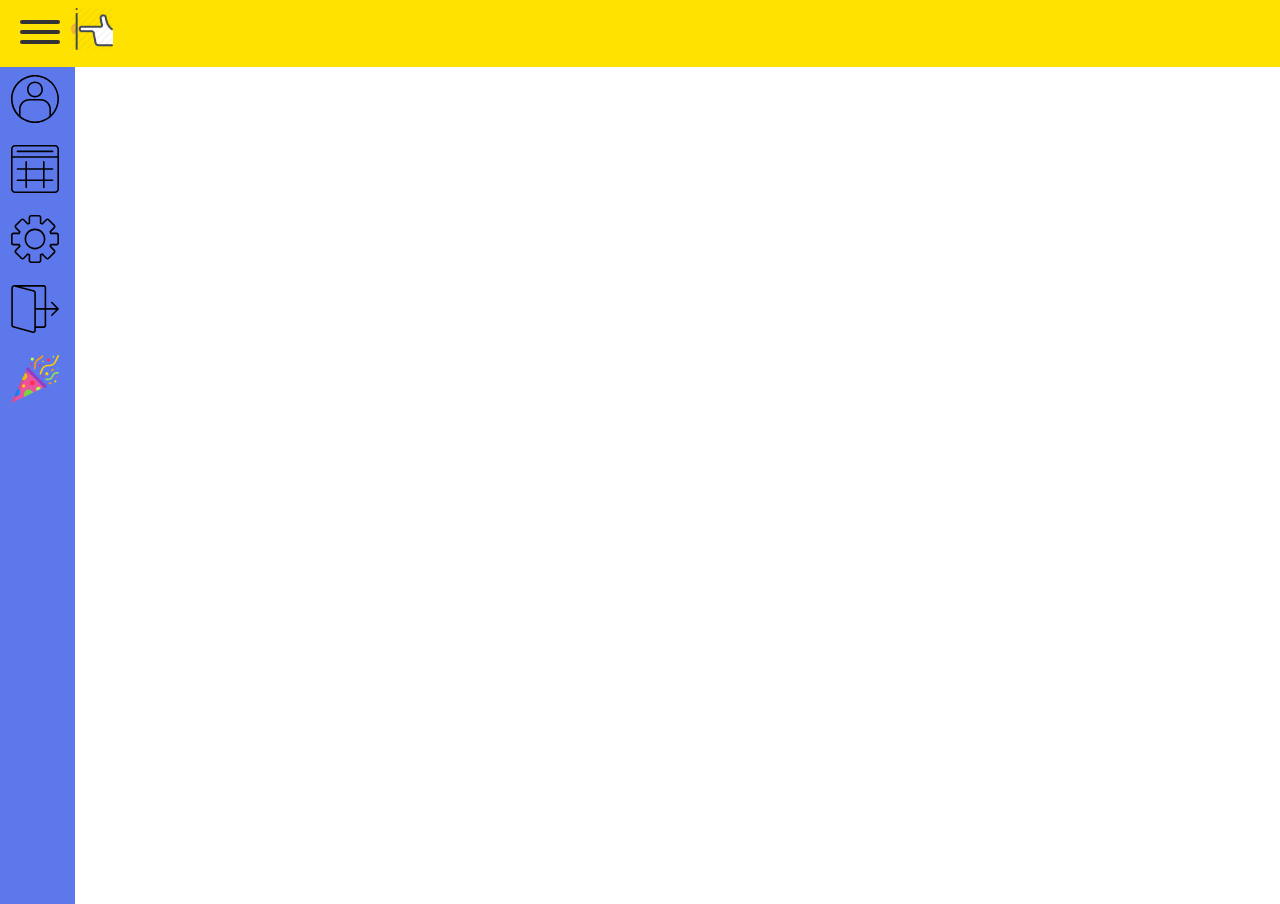
<file: menu_1/index.html>
<!DOCTYPE html>
<html lang="en">
<head>
	<meta charset="UTF-8">
	<title>#freeFESTU</title>
	<!-------------------------------------JS LIB------------------------------------------>
	<script src="https://ajax.googleapis.com/ajax/libs/jquery/3.3.1/jquery.min.js"></script>
	<script type="text/javascript"  src="js/script.js"></script>
	<!--------------------------------------CSS-------------------------------------------->
	<link rel="stylesheet" type="text/css" href="css/leftmenu.css">
	<link rel="stylesheet" href="css/main.css">
	<link rel="stylesheet" href="css/hamburgers.css">
</head>
<body>
	<!--===Burger====-->
	<div class="header">
		<img id="gamburger-img" src="img/gamb.png">
		<div class="hamburger hamburger--spin slide">
			<div class="hamburger-box">
				<div class="hamburger-inner">
				</div>
			</div>
		</div>
	</div>
	<!--=============-->


	<!--==LEFTMENU===-->
	<div class="hidden hidden-ready">
		<!--===ListColumn===-->
		<div class="menu-list">
            <ul>
                <li><a href="#webapp">Аккаунт</a></li>
                <li><a href="#machinelearning">Заказы</a></li>
                <li><a href="#gamedev">Настройки</a></li>
                <li><a href="#model">Выйти</a></li>
                <li><a href="#graph">Андрей, с наступающим!</a></li>
            </ul>
        </div>
        <!--===ImgColumn===-->        
        <div class="menu-img">
            <img src="img/user.svg" alt="">
            <img src="img/event.svg" alt="">
            <img src="img/setting.svg" alt="">
            <img src="img/exit.svg" alt="">
            <img src="img/confetti.svg" alt="">
        </div> 
    </div>

    <!--include-->
    <script src="js/gamburger.js"></script>
</body>
</html>
</file>
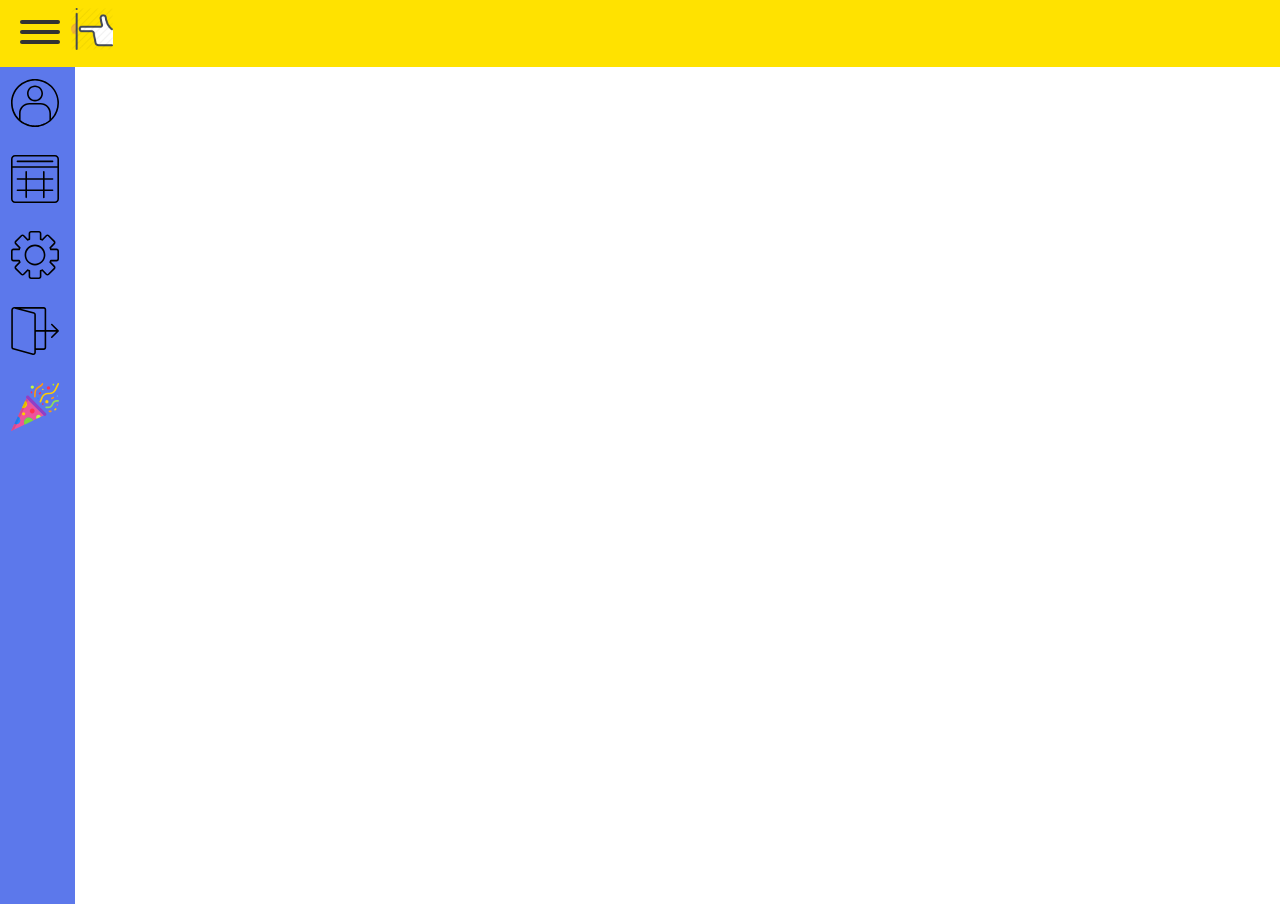
<file: menu_2/index.html>
<!DOCTYPE html>
<html lang="en">
<head>
	<meta charset="UTF-8">
	<title>#freeFESTU</title>

    <script src="https://cdnjs.cloudflare.com/ajax/libs/materialize/1.0.0/js/materialize.min.js"></script>
	<!-------------------------------------JS LIB------------------------------------------>
	<script src="https://ajax.googleapis.com/ajax/libs/jquery/3.3.1/jquery.min.js"></script>
	<script type="text/javascript"  src="js/script.js"></script>
	<!--------------------------------------CSS-------------------------------------------->
	<link rel="stylesheet" type="text/css" href="css/leftmenu.css">
	<link rel="stylesheet" href="css/main.css">
	<link rel="stylesheet" href="css/hamburgers.css">
	<link rel="stylesheet" href="css/style.css">

</head>
<body>
	<!--===Burger====-->
	<div class="header">
		<img id="gamburger-img" src="img/gamb.png">
		<div class="hamburger hamburger--spin slide">
			<div class="hamburger-box">
				<div class="hamburger-inner">
				</div>
			</div>
		</div>
	</div>
	<!--=============-->


	<!--==LEFTMENU===-->
	<div class="hidden hidden-ready">
		<!--===ListColumn===-->
		<div class="menu-list">
            <ul class="mainmenu">


				<li>
					<img src="images/user.png" alt="User icon" class="icon"><span>Account<span>
				</li>

				<ul class="submenu">
					<li><span>Basics</span></li>
					<li><span>Picture</span></li>
					<li><span>Go Premium</span></li>
				</ul>

				<li>
					<img src="images/envelope.png" alt="Envelope icon" class="icon"><span>Messages</span><div class="messages"></div>
				</li>
				<ul class="submenu">
					<li><span>New</span></li>
					<li><span>Sent</span></li>
					<li><span>Trash</span></li>
				</ul>
					<li><img src="images/cog.png" alt="Cog icon" class="icon"><span>Settings</span>
					</li>
				<ul class="submenu">
					<li><span>Language</span></li>
					<li><span>Password</span></li>
					<li><span>Notifications</span></li>
					<li><span>Privacy</span></li>
					<li><span>Payments</span></li>
				</ul>

		<li><img src="images/key.png" alt="Key icon" class="icon"><span>Logout</span></li>
	</ul>


        </div>
        <!--===ImgColumn===-->        
        <div class="menu-img">
            <img src="img/user.svg" alt="">
            <img src="img/event.svg" alt="">
            <img src="img/setting.svg" alt="">
            <img src="img/exit.svg" alt="">
            <img src="img/confetti.svg" alt="">
        </div> 
    </div>

    <!--include-->
    <script src="js/gamburger.js"></script>
</body>
</html>
</file>
<file: menu_1/css/leftmenu.css>
.hidden {
    height:93vh;
    width:375px;
    display:flex;
    z-index:2;
    position:absolute;
    left:-300px;
    transition-property: margin-left;
    transition-duration: 0.8s;
    transition-delay: 0.2s;
    /*---Menu Style---*/
    background:#fcc200;
    color:#000;
    font-size:1.5em;
    font-family: Arial, sans-serif;
}

.hidden-ready:hover { 
    margin-left: 300px;
    transition-delay: 1.1s;
}

/*
@media screen and (max-height: 430px) {
    body {
        background-color: #444;
    }
}
*/

/*recolor*/
.menu-img{
    transition-property: background-color;
    transition-duration: 3s;
}
.menu-img:hover{
    background-color:red;
}
/**/

/*--Menu list block--*/
.menu-list {
    width:300px;
    height:93vh;
    display: flex;
    border-top:1px solid #413b3b;
}

.menu-list ul{
    padding:0;
    margin:15px 5px;
}

.menu-list > ul > li > a{
    text-decoration: none;
    color:black;
    font-size:1.5rem;
}
/**/

.menu-list > ul > li{
    list-style: none;
    margin-bottom: 43px;
}

.menu-img {
    width:75px;
    height:93vh;
    background-color:#5c78eb;
}

.menu-img img {
    width:48px;
    margin:8px 11px;
}
</file>
<file: menu_1/css/main.css>
*{
	box-sizing: border-box;
}

body {
    margin:0;
    padding:0;
}

.header {
	background: rgb(255, 226, 0);
	width: 100%;
	height: 67px;
	padding: 5px;
}
#gamburger-img{
	 width:42px; 
	 position: absolute; 
	 left:71px; 
	 transform: rotate(270deg) scale(1,-1); 
	 margin-top: 3px;
}
</file>
<file: menu_1/css/hamburgers.css>
code {
  display: inline-block;
}
code,
.hamburger {
  vertical-align: middle;
}
.hamburger {
  padding: 15px 15px;
  display: inline-block;
  cursor: pointer;
  transition-property: opacity, filter;
  transition-duration: 0.15s;
  transition-timing-function: linear;
  font: inherit;
  color: inherit;
  text-transform: none;
  background-color: transparent;
  border: 0;
  margin: 0;
  overflow: visible; }
  .hamburger:hover {
    opacity: 0.7; }
  .hamburger.is-active:hover {
    opacity: 0.7; }
  .hamburger.is-active .hamburger-inner,
  .hamburger.is-active .hamburger-inner::before,
  .hamburger.is-active .hamburger-inner::after {
    background-color: #333; }

.hamburger-box {
  width: 40px;
  height: 24px;
  display: inline-block;
  position: relative; }

.hamburger-inner {
  display: block;
  top: 50%;
  margin-top: -2px; }
  .hamburger-inner, .hamburger-inner::before, .hamburger-inner::after {
    width: 40px;
    height: 4px;
    background-color: #333;
    border-radius: 4px;
    position: absolute;
    transition-property: transform;
    transition-duration: 0.15s;
    transition-timing-function: ease; }
  .hamburger-inner::before, .hamburger-inner::after {
    content: "";
    display: block; }
  .hamburger-inner::before {
    top: -10px; }
  .hamburger-inner::after {
    bottom: -10px; }


   /* Spin
   */
.hamburger--spin .hamburger-inner {
  transition-duration: 0.45s;
  transition-timing-function: cubic-bezier(0.55, 0.055, 0.675, 0.19); }
  .hamburger--spin .hamburger-inner::before {
    transition: top 0.1s 0.45s ease-in, opacity 0.1s ease-in; }
  .hamburger--spin .hamburger-inner::after {
    transition: bottom 0.1s 0.45s ease-in, transform 0.42s cubic-bezier(0.55, 0.055, 0.675, 0.19); }

.hamburger--spin.is-active .hamburger-inner {
  transform: rotate(225deg);
  transition-delay: 0.12s;
  transition-timing-function: cubic-bezier(0.215, 0.61, 0.355, 1); }
  .hamburger--spin.is-active .hamburger-inner::before {
    top: 0;
    opacity: 0;
    transition: top 0.1s ease-out, opacity 0.1s 0.12s ease-out; }
  .hamburger--spin.is-active .hamburger-inner::after {
    bottom: 0;
    transform: rotate(-90deg);
    transition: bottom 0.1s ease-out, transform 0.22s 0.12s cubic-bezier(0.215, 0.61, 0.355, 1); }
</file>
<file: menu_2/css/leftmenu.css>
.hidden {
    height:93vh;
    width:375px;
    display:flex;
    z-index:2;
    position:absolute;
    left:-300px;
    transition-property: margin-left;
    transition-duration: 0.8s;
    transition-delay: 0.2s;
    /*---Menu Style---*/
    background:#fcc200;
    color:#000;
    font-size:1.2em;
    font-family: Arial, sans-serif;
}

.hidden-ready:hover { 
    margin-left: 300px;
    transition-delay: 1.1s;
}

/*
@media screen and (max-height: 430px) {
    body {
        background-color: #444;
    }
}
*/

/*recolor*/
.menu-img{
    transition-property: background-color;
    transition-duration: 3s;
}
.menu-img:hover{
    background-color:red;
}
/**/

/*--Menu list block--*/
.menu-list {
    width:300px;
    height:93vh;
    display: flex;
}
.menu-list ul li{
    list-style: none;
}
.menu-img {
    width:75px;
    height:93vh;
    background-color:#5c78eb;
}

.menu-img img {
    width:48px;
    margin:11.5px 11px;
}
</file>
<file: menu_2/css/main.css>
*{
	box-sizing: border-box;
}

body {
    margin:0;
    padding:0;
    font-family: "Montserrat", sans-serif;
    overflow: hidden;
    background-color: #fff;
}

.header {
	background: rgb(255, 226, 0);
	width: 100%;
	height: 67px;
	padding: 5px;
}
#gamburger-img{
	 width:42px; 
	 position: absolute; 
	 left:71px; 
	 transform: rotate(270deg) scale(1,-1); 
	 margin-top: 3px;
}
</file>
<file: menu_2/css/hamburgers.css>
code {
  display: inline-block;
}
code,
.hamburger {
  vertical-align: middle;
}
.hamburger {
  padding: 15px 15px;
  display: inline-block;
  cursor: pointer;
  transition-property: opacity, filter;
  transition-duration: 0.15s;
  transition-timing-function: linear;
  font: inherit;
  color: inherit;
  text-transform: none;
  background-color: transparent;
  border: 0;
  margin: 0;
  overflow: visible; }
  .hamburger:hover {
    opacity: 0.7; }
  .hamburger.is-active:hover {
    opacity: 0.7; }
  .hamburger.is-active .hamburger-inner,
  .hamburger.is-active .hamburger-inner::before,
  .hamburger.is-active .hamburger-inner::after {
    background-color: #333; }

.hamburger-box {
  width: 40px;
  height: 24px;
  display: inline-block;
  position: relative; }

.hamburger-inner {
  display: block;
  top: 50%;
  margin-top: -2px; }
  .hamburger-inner, .hamburger-inner::before, .hamburger-inner::after {
    width: 40px;
    height: 4px;
    background-color: #333;
    border-radius: 4px;
    position: absolute;
    transition-property: transform;
    transition-duration: 0.15s;
    transition-timing-function: ease; }
  .hamburger-inner::before, .hamburger-inner::after {
    content: "";
    display: block; }
  .hamburger-inner::before {
    top: -10px; }
  .hamburger-inner::after {
    bottom: -10px; }


   /* Spin
   */
.hamburger--spin .hamburger-inner {
  transition-duration: 0.45s;
  transition-timing-function: cubic-bezier(0.55, 0.055, 0.675, 0.19); }
  .hamburger--spin .hamburger-inner::before {
    transition: top 0.1s 0.45s ease-in, opacity 0.1s ease-in; }
  .hamburger--spin .hamburger-inner::after {
    transition: bottom 0.1s 0.45s ease-in, transform 0.42s cubic-bezier(0.55, 0.055, 0.675, 0.19); }

.hamburger--spin.is-active .hamburger-inner {
  transform: rotate(225deg);
  transition-delay: 0.12s;
  transition-timing-function: cubic-bezier(0.215, 0.61, 0.355, 1); }
  .hamburger--spin.is-active .hamburger-inner::before {
    top: 0;
    opacity: 0;
    transition: top 0.1s ease-out, opacity 0.1s 0.12s ease-out; }
  .hamburger--spin.is-active .hamburger-inner::after {
    bottom: 0;
    transform: rotate(-90deg);
    transition: bottom 0.1s ease-out, transform 0.22s 0.12s cubic-bezier(0.215, 0.61, 0.355, 1); }
</file>
<file: menu_2/css/style.css>
/*------------ Color Palette ------------*/
/*
LIGHT ORANGE: #e4644b
DARK ORANGE: #d05942
DARK BROWN: #484141
Menu text: #f7f1e3
Submenu text: #ae9f9f
*/

/*------------ General Settings ------------*/
@import url(https://fonts.googleapis.com/css?family=Montserrat);

ul {
    width: 300px;
    list-style: none;
}

li {
    cursor: pointer;
}

/*------------ Main Menu ------------*/
.mainmenu {
    font-size: 18px;
    margin: 7px 0;
    padding: 0;
}

.mainmenu > li {
    height: 59px;
    color: #f7f1e3;
    border-top: 1px solid #d05942;
    background-color: rgb(99, 117, 207);
    margin-left: 9px;
}

.mainmenu > li span {
    line-height: 55px;
    display: block;
}
.mainmenu > li img {
    margin-right:10px;
}
.mainmenu > li .icon {
    display: block;
    float: left;
    width: 20px;
    height: 20px;
    margin-top: 16.1px;
    margin-left:14px;
}

/*------------ Sub Menu ------------*/
.submenu {
    font-size: 15px;
    box-sizing: border-box;
    content: " ";
    color: black;
}

.submenu li {
    line-height: 15px;
    height: 35px;
    margin-left: -23px;
    padding-top: 11px;
    transition: border-left 220ms ease-in;
    border-left: solid 6px #004d80;
    background-color: #fff;
}

.submenu .chosen,
.submenu .chosen:hover {
    border-left: solid 6px #0099ff;
}

.submenu li:hover {
    border-left: solid 6px #0099ff;
}

.submenu li span {
    margin-left:30px;
}
</file>
